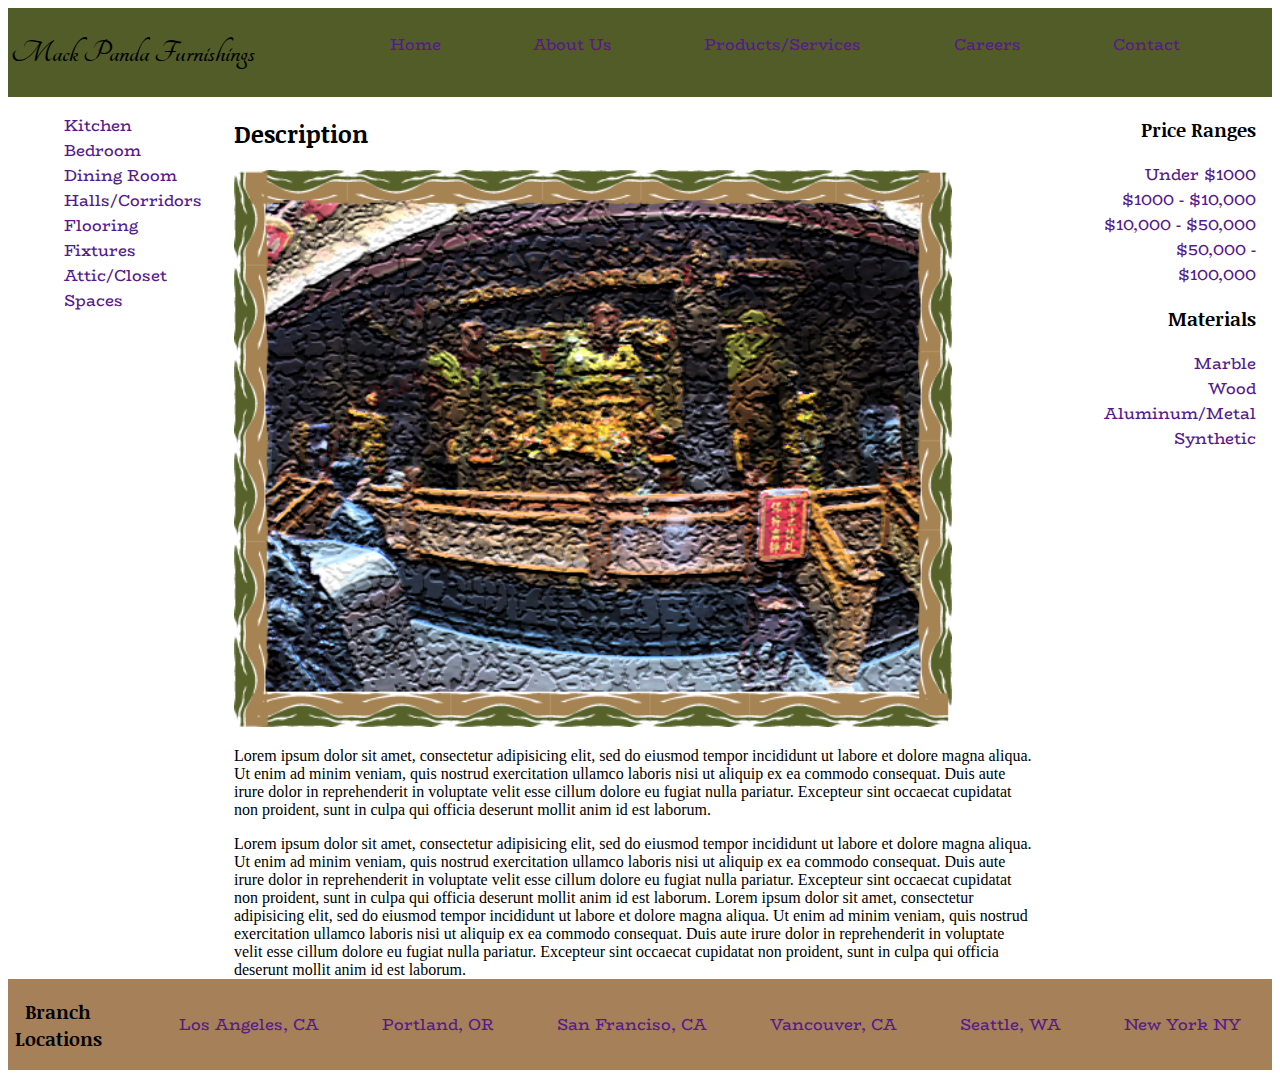
<file: flexbox_layouts/index.html>
<!DOCTYPE html>
<html>
<head>
	<meta charset="utf-8">
	<meta http-equiv="X-UA-Compatible" content="IE=edge">
	<title></title>
	<link rel="stylesheet" href="main.css">
	<link href="https://fonts.googleapis.com/css?family=BioRhyme|Noticia+Text|Tangerine" rel="stylesheet">
</head>

<body>
	<div class="main-wrapper">
		<header>
			<h2>
				Mack Panda Furnishings
			</h2>

			<ul class="navbar">
				<li><a href="" title="">Home</a></li>
				<li><a href="" title="">About Us</a></li>
				<li><a href="" title="">Products/Services</a></li>
				<li><a href="" title="">Careers</a></li>
				<li><a href="" title="">Contact</a></li>
			</ul>
		</header>
		
		<article>
			<div class="aside-first">
				
				<ul>
					<li> <a href="" title=""> Kitchen</a> </li>
					<li> <a href="" title=""> Bedroom</a> </li>
					<li> <a href="" title=""> Dining Room</a> </li>
					<li> <a href="" title=""> Halls/Corridors</a> </li>
					<li> <a href="" title=""> Flooring </a> </li>
					<li> <a href="" title=""> Fixtures</a> </li>
					<li> <a href="" title=""> Attic/Closet Spaces</a> </li>

				</ul>
			</div>
			
			<div class="article">
				<h2> Description </h2>
				<img src="imgs/guandu_framed500.png" alt="Illustrative Photo" />

				<p>Lorem ipsum dolor sit amet, consectetur adipisicing elit, sed do eiusmod
				tempor incididunt ut labore et dolore magna aliqua. Ut enim ad minim veniam,
				quis nostrud exercitation ullamco laboris nisi ut aliquip ex ea commodo
				consequat. Duis aute irure dolor in reprehenderit in voluptate velit esse
				cillum dolore eu fugiat nulla pariatur. Excepteur sint occaecat cupidatat non
				proident, sunt in culpa qui officia deserunt mollit anim id est laborum. </p>

				Lorem ipsum dolor sit amet, consectetur adipisicing elit, sed do eiusmod
				tempor incididunt ut labore et dolore magna aliqua. Ut enim ad minim veniam,
				quis nostrud exercitation ullamco laboris nisi ut aliquip ex ea commodo
				consequat. Duis aute irure dolor in reprehenderit in voluptate velit esse
				cillum dolore eu fugiat nulla pariatur. Excepteur sint occaecat cupidatat non
				proident, sunt in culpa qui officia deserunt mollit anim id est laborum.

				Lorem ipsum dolor sit amet, consectetur adipisicing elit, sed do eiusmod
				tempor incididunt ut labore et dolore magna aliqua. Ut enim ad minim veniam,
				quis nostrud exercitation ullamco laboris nisi ut aliquip ex ea commodo
				consequat. Duis aute irure dolor in reprehenderit in voluptate velit esse
				cillum dolore eu fugiat nulla pariatur. Excepteur sint occaecat cupidatat non
				proident, sunt in culpa qui officia deserunt mollit anim id est laborum.
			</div>

			<div class="aside-second">
				<h3>Price Ranges</h3>
				<ul>
					<li><a href="" title=""> Under $1000</a> </li>
					<li><a href="" title=""> $1000 - $10,000</a> </li>
					<li><a href="" title=""> $10,000 - $50,000</a> </li>
					<li><a href="" title=""> $50,000 - $100,000</a> </li>

				</ul>
				
				<h3>Materials</h3>
				<ul>
					<li> <a href="" title=""> Marble </a> </li>
					<li> <a href="" title=""> Wood </a> </li>
					<li> <a href="" title=""> Aluminum/Metal </a> </li>
					<li> <a href="" title=""> Synthetic </a> </li>

				</ul>

			</div>
		</article>


		<footer>
			<h3>Branch Locations</h3>
			<ul class=".navbar-footer">
				<li><a href="" title=""> Los Angeles, CA</a> </li>
				<li><a href="" title=""> Portland, OR</a> </li>
				<li><a href="" title=""> San Franciso, CA</a> </li>
				<li><a href="" title=""> Vancouver, CA</a> </li>
				<li><a href="" title=""> Seattle, WA</a> </li>
				<li><a href="" title=""> New York NY</a> </li>

			</ul>
			
		</footer>
	</div>
</body>

</html>
</file>
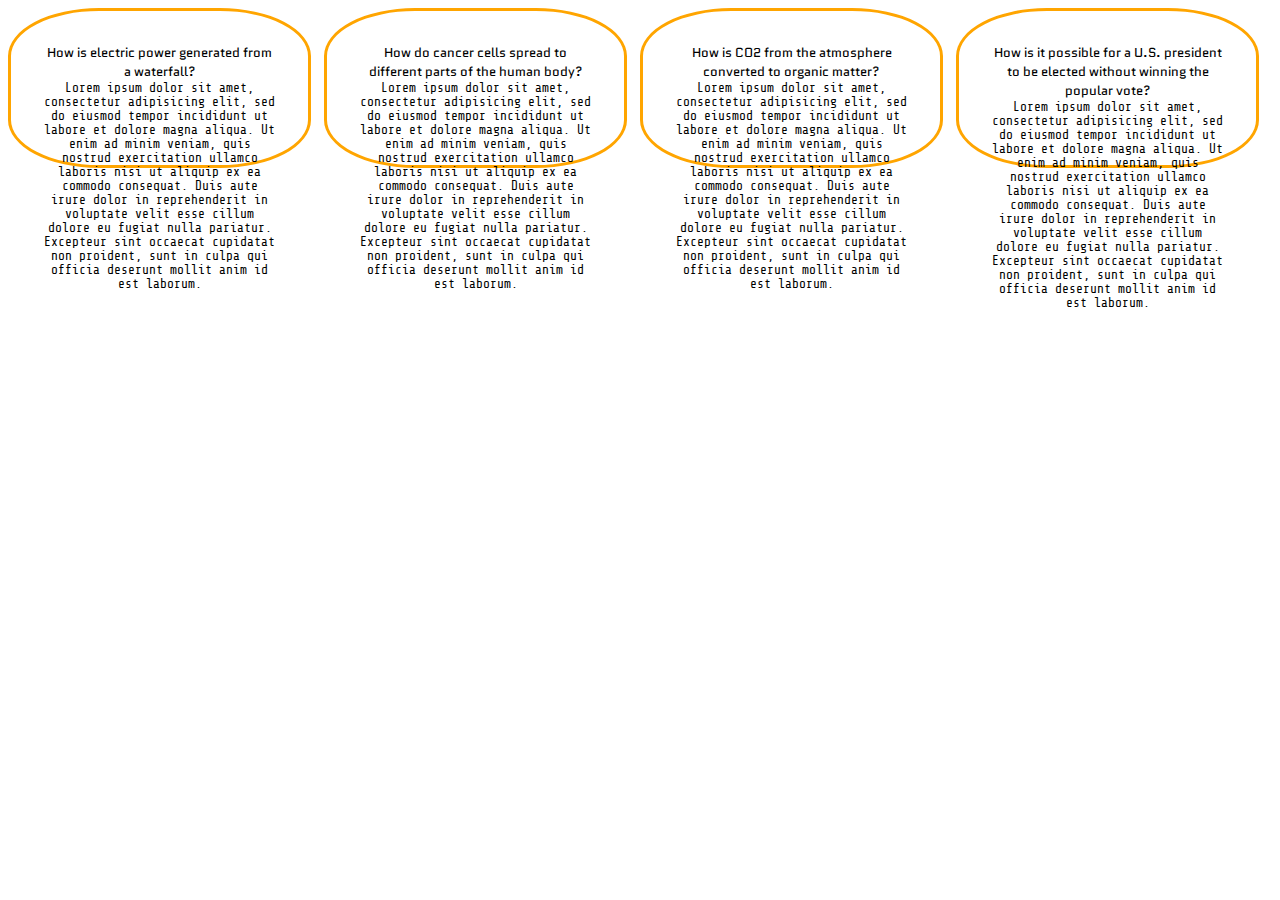
<file: flexbox_layouts3/index.html>
<!DOCTYPE html>
<html>
<head>
	<meta charset="utf-8">
	<meta http-equiv="X-UA-Compatible" content="IE=edge">
	<title></title>
	<link rel="stylesheet" href="style.css">
	<link href="https://fonts.googleapis.com/css?family=Aldrich|Iceland|Quantico|Share+Tech+Mono" rel="stylesheet">
</head>
<body>
	
	<section>
		<div class="question-box">
		
			<div class="question-prompt"> How is electric power generated from a waterfall?</div>
			<div class="question-answer"> Lorem ipsum dolor sit amet, consectetur adipisicing elit, sed do eiusmod
			tempor incididunt ut labore et dolore magna aliqua. Ut enim ad minim veniam,
			quis nostrud exercitation ullamco laboris nisi ut aliquip ex ea commodo
			consequat. Duis aute irure dolor in reprehenderit in voluptate velit esse
			cillum dolore eu fugiat nulla pariatur. Excepteur sint occaecat cupidatat non
			proident, sunt in culpa qui officia deserunt mollit anim id est laborum. </div>
		
		</div>

		<div class="question-box">
		
			<div class="question-prompt"> How do cancer cells spread to different parts of the human body?</div>
			<div class="question-answer"> Lorem ipsum dolor sit amet, consectetur adipisicing elit, sed do eiusmod
			tempor incididunt ut labore et dolore magna aliqua. Ut enim ad minim veniam,
			quis nostrud exercitation ullamco laboris nisi ut aliquip ex ea commodo
			consequat. Duis aute irure dolor in reprehenderit in voluptate velit esse
			cillum dolore eu fugiat nulla pariatur. Excepteur sint occaecat cupidatat non
			proident, sunt in culpa qui officia deserunt mollit anim id est laborum. </div>

		</div>

		<div class="question-box">
			<div class="question-prompt"> How is CO2 from the atmosphere converted to organic matter?</div>
			<div class="question-answer"> Lorem ipsum dolor sit amet, consectetur adipisicing elit, sed do eiusmod
			tempor incididunt ut labore et dolore magna aliqua. Ut enim ad minim veniam,
			quis nostrud exercitation ullamco laboris nisi ut aliquip ex ea commodo
			consequat. Duis aute irure dolor in reprehenderit in voluptate velit esse
			cillum dolore eu fugiat nulla pariatur. Excepteur sint occaecat cupidatat non
			proident, sunt in culpa qui officia deserunt mollit anim id est laborum. </div>
		</div>

		<div class="question-box">
			<div class="question-prompt"> How is it possible for a U.S. president to be elected without winning the popular vote?</div>
			<div class="question-answer"> Lorem ipsum dolor sit amet, consectetur adipisicing elit, sed do eiusmod
			tempor incididunt ut labore et dolore magna aliqua. Ut enim ad minim veniam,
			quis nostrud exercitation ullamco laboris nisi ut aliquip ex ea commodo
			consequat. Duis aute irure dolor in reprehenderit in voluptate velit esse
			cillum dolore eu fugiat nulla pariatur. Excepteur sint occaecat cupidatat non
			proident, sunt in culpa qui officia deserunt mollit anim id est laborum. </div>
		</div>
	</section>
</body>
</html>
</file>
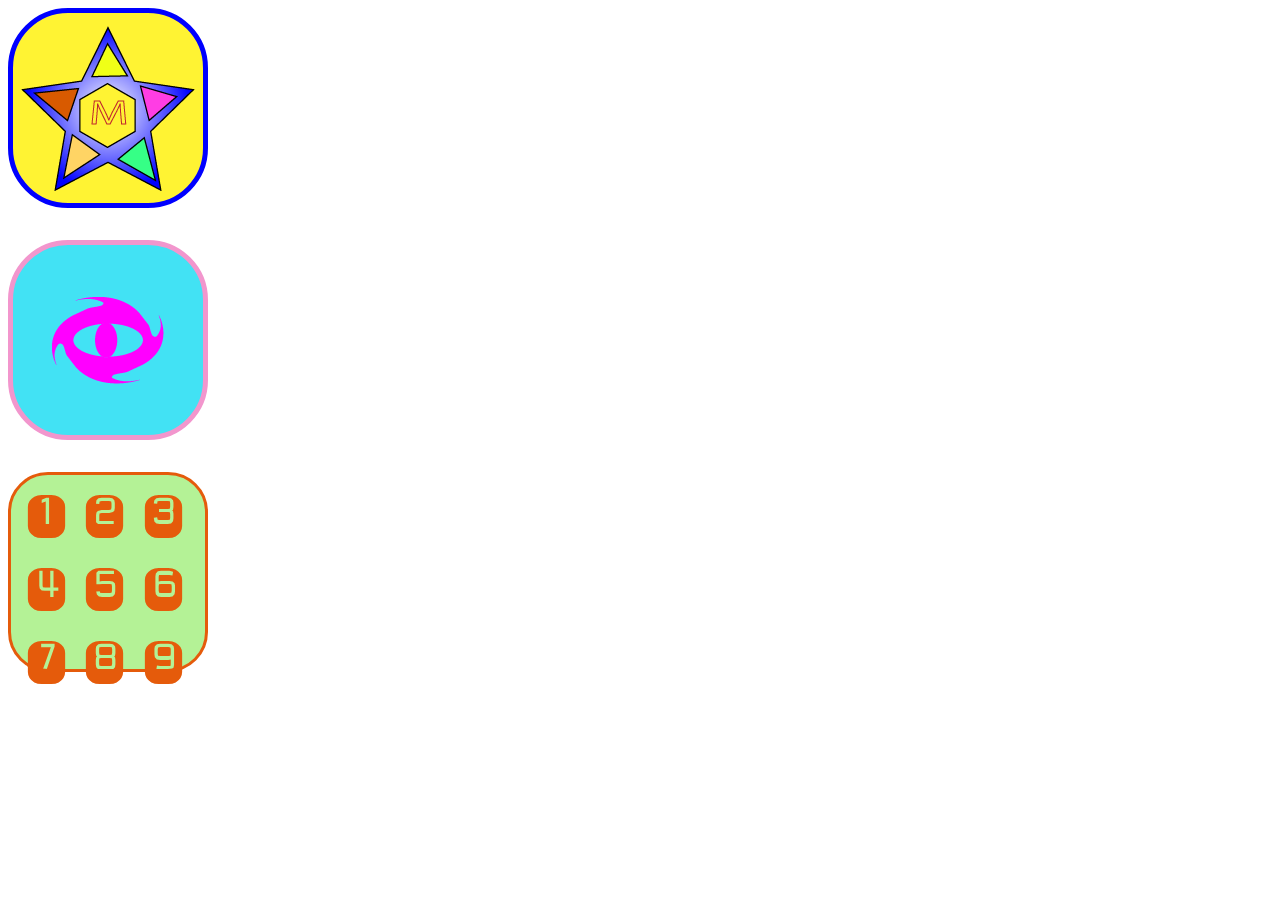
<file: widgets/index.html>
<!DOCTYPE html>
<html>
<head>
	<meta charset="utf-8">
	<meta http-equiv="X-UA-Compatible" content="IE=edge">
	<title></title>
	<link href="https://fonts.googleapis.com/css?family=Monofett|Monoton" rel="stylesheet">
	<link rel="stylesheet" href="main.css">
</head>
<body>

	<div class="icon-container">
		<img src="./img/mstar.png" alt="MStar">
	</div>

	<div class="icon-container" id="swirl-eye-container">
		<img src="./img/swirl_eye.png" alt="SwirlEye">
	</div>
	

	<div class="comment-box">
		<div class="table-box">
			<div class="table-row">
				<div class="table-col">1</div>
				<div class="table-col">2</div>
				<div class="table-col">3</div>
			</div>

			<div class="table-row">
				<div class="table-col">4</div>
				<div class="table-col">5</div>
				<div class="table-col">6</div>
			</div>
			<div class="table-row">
				<div class="table-col">7</div>
				<div class="table-col">8</div>
				<div class="table-col">9</div>
			</div>
		</div>
<!-- 
		<label for="enter-field" id="enter-field-label" > Enter: <input type="text" id="enter-field"></label>
		<button type="submit">Calculate</button>
		<label for="result-text" id="result-text-label"><span id="result-text">Result!</span></label>
	-->
</div>
</body>
</html>
</file>
<file: flexbox_layouts/main.css>
/**
font-family: 'Noticia Text', serif;
font-family: 'BioRhyme', serif;
font-family: 'Tangerine', cursive;
**/

/** BASE STYLING **/

ul,ol{
	list-style: none;
}

a{
	text-decoration: none;
}


.main-wrapper{
	display: flex;
	flex-direction: column;
	justify-content: space-evenly;
	width: 100%;
}


/** COLOR SETTINGS **/

header{
	background-color: #525C29;
}

footer{
	background-color: #A68059;
}

/** TYPOGRAPHY SETTINGS **/

.article h2{
	flex-direction: column;
	font-family: 'Noticia Text', serif;

}

.article img{
		width: 80%;
		height: auto;
		text-align: center;
	}

.aside-first ul{
	font-family: 'BioRhyme', serif;

}

.aside-second h3{
	font-family: 'Noticia Text', serif;

}

.aside-second ul{
	font-family: 'BioRhyme', serif;

}



/**  HEADER **/


header{
	display: flex;
	flex-direction: column;
	align-self: center;
	width: 100%;

}

header > h2{
	text-align: center;
	font-family: 'Tangerine', cursive;
	font-size: 4em;
	align-self: center;
	flex: 0;
	}

.navbar{
	flex: 1;
	display: flex;
	flex-direction: column;
	justify-content: space-around;
	font-family: 'BioRhyme', serif;
	font-size: 2em;


}

.navbar li{
	text-align: center;
	margin-bottom: 1em;

}


/** MAIN CONTAINER **/
article{
	display: flex;
	flex-direction: column;
	align-self: center;
	padding-left: 1em;
	padding-right: 1em;
}

.aside-first{
	flex: 0;
	order: 2;

	display: flex;
	flex-direction: row;
	align-self: center;
	text-align: center;


}




.aside-second{
	flex: 0;
	order: 3;
	align-self: center;
	text-align: center;

}



.article{
	flex: 2;
	order: 1;

	align-self: center;

}



/** FOOTER **/

footer{
	display:flex;
	flex-direction: column;
	justify-content: space-evenly;
	align-self: center;
	width: 100%;
	text-align: center;
}

footer h3{
	font-family: 'Noticia Text', serif;
	align-self: center;
	text-align: center;


}

footer ul{
	display: flex;
	flex-direction: column;
	justify-content: space-evenly;
	align-self: center;
	font-family: 'BioRhyme', serif;

}


/** MEDIA QUERIES **/



@media (min-width: 750px){
	
	.article img{
		width: 90%;
		height: auto;
	}

	.main-wrapper{
		display: flex;
		flex-direction: column;
		justify-content: space-evenly;
		width: 100%;
	}


	header{
		display:flex;
		flex: 0;
		flex-direction: row;
		align-self: flex-start;
		height: 5em;

	}

	header h2{
		font-size: 2em;
		text-align: center;
		flex: 0 250px;
	}

	.navbar{
		flex: 1;

		display: flex;
		flex-direction: row;
		align-self: center;
		justify-content: space-evenly;
		font-size: 1em;

	}

	.navbar li{
		text-align: center;
	}



	/** MAIN CONTAINER **/
	article{
		display: flex;
		flex: 2;
		flex-direction: row;
		align-self: flex-start;
		overflow-y: scroll;

	}

	.aside-first{
		flex: 0;
		order: 0;
		align-self: flex-start;
		display: flex;
		flex-direction: row;
		text-align: left;

	}

	.aside-second{
		flex: 0;
		order: 2;
		align-self: flex-start;
		text-align: right;

	}	


	.article{
		padding-left: 2em;
		padding-right: 2em;
		align-self: flex-start;
		flex: 2;
		order: 1;
	}


/** FOOTER **/

	footer{
		display:flex;
		flex: 0;
		flex-direction: row;
		align-self: flex-start;


	}

	footer h3{
		flex: 0 100px;
		text-align: center;
	}

	footer ul{
		flex: 1;
		display: flex;
		flex-direction: row;
		justify-content: space-around;
	}

	footer ul li{
		align-self: center;
		text-align: center;
	}
	





}
</file>
<file: flexbox_layouts3/style.css>
/**
font-family: 'Quantico', sans-serif;
font-family: 'Aldrich', sans-serif;
font-family: 'Iceland', cursive;
font-family: 'Share Tech Mono', monospace;
**/


section{
	display: flex;
	flex-direction: row;
	height: 10em;

}


.question-box{
	padding: 2em;
	margin-right: .8em;
	text-align: center;

	border-radius: 30%;
	border-color: orange;
	border-style: solid;
	border-size: 3em;
	transition: 4s;

	display: flex;
	flex-direction: column;

}


/*.question-box:hover{
	flex: 3;

}
*/
.question-box:hover .question-answer{
	flex:3;
}

.question-box:hover .question-prompt{
}

.question-prompt{
	flex: 1;
	align-self: center;
	font-family: 'Quantico', sans-serif;
	font-size: 0.8em;
}

.question-answer{
	flex: 1;
	align-self: center;
	font-family: 'Share Tech Mono', monospace;
	font-size: 0.8em;
	
}
</file>
<file: widgets/main.css>
/**
font-family: 'Monoton', cursive;
font-family: 'Monofett', cursive;
**/

*{
	box-sizing: border-box;
}

.icon-container{
	position: relative;
	width: 200px;
	height: 200px;
	padding: 0px;

	border-radius: 30%;
	background-color: #fff333;
	border-color: blue;
	border-width: 5px;
	border-style: solid;

	margin-bottom: 2em;

	transition: transform 5s ease-in-out;
}

.icon-container img{
	position: absolute;
	top: 0;
	left: 0;
	right: 0;
	bottom: 0;
	margin: auto;
}

.icon-container:hover img{
	transform: rotate(100deg) scale(1.2);
}

#swirl-eye-container{
	background-color: #42e2f4;
	border-color: #f296cd;
}

.comment-box{
	position: relative;
	width: 200px;
	height: 200px;
	padding: 5px;
	background-color: #b4f296;
	border-color: #e55b0b;
	border-radius: 20%;
	border-style: solid;
	border-width: 3px;

}

.table-box{
	position: absolute;
	top: 0;
	left: 15px;
	right: 0;
	bottom: 10px;
	margin: auto;

	display: flex;
	flex-direction: column;	
	justify-content: space-around;
	width: 90%;
}

.table-row{
	width: 100%;
	align-self: center;
	display: flex;
	flex-direction: row;

}

.table-row .table-col{
	flex: 1;
	font-size: 4em;
	font-family: 'Monofett', cursive;
	color: #e55b0b;
	transition: color 1s;

}

.table-col:hover{
	color: #0b41e5;
}


#enter-field-label {
	position: absolute;
	bottom: 55px;
	left: 40px;
	font-family: 'Monoton', cursive;

}

.comment-box button{
	position: absolute;
	bottom: 30px;
	left: 40px;
	font-family: 'Monoton', cursive;


}
#result-text-label {
	position: absolute;
	text-align: center;
	bottom: 10px;
	left: 40px;
	font-family: 'Monoton', cursive;


}
</file>
